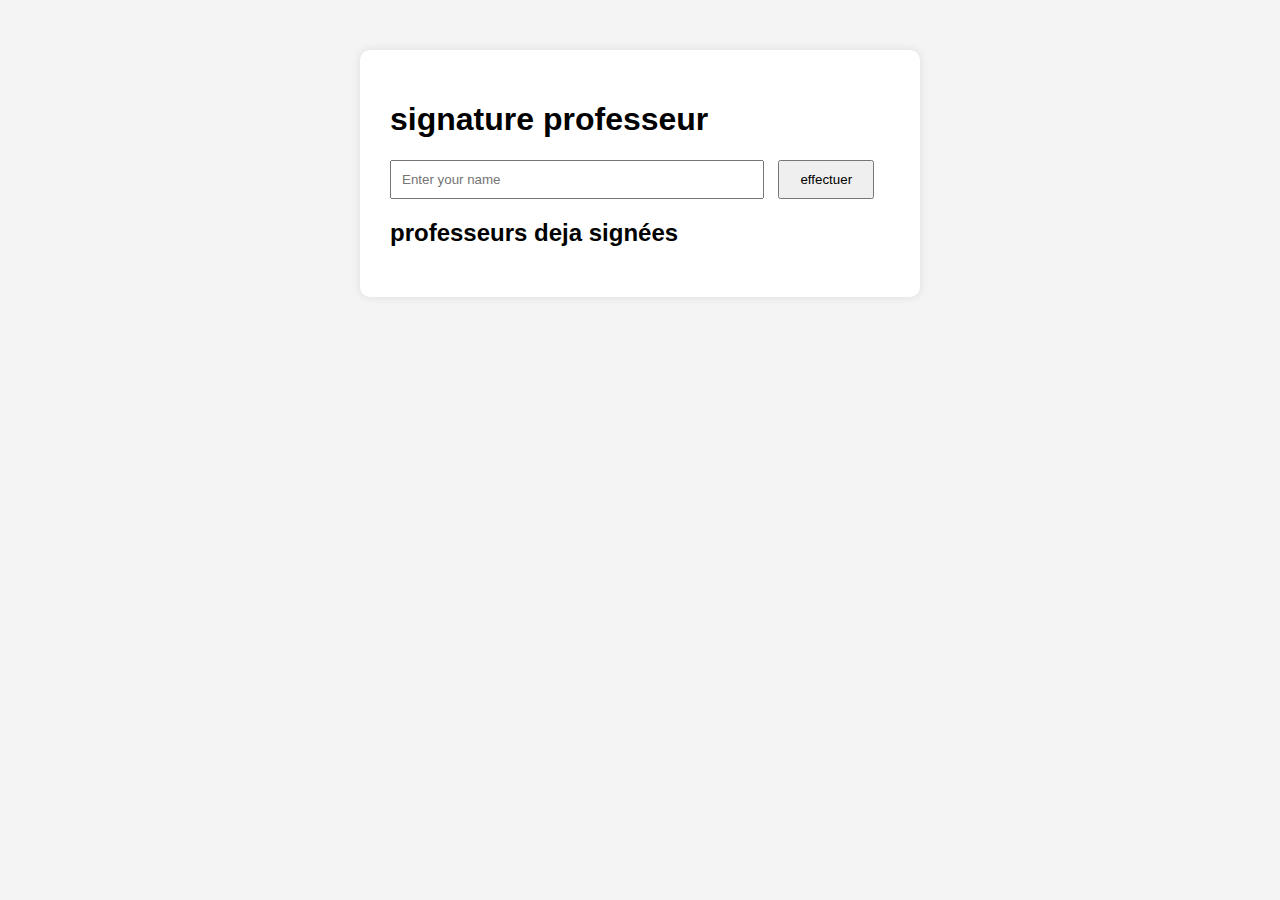
<file: index.html>
<!DOCTYPE html>
<html lang="en">
<head>
  <meta charset="UTF-8" />
  <meta name="viewport" content="width=device-width, initial-scale=1.0"/>
  <title>Teacher Sign-In</title>
  <link rel="stylesheet" href="style.css" />
</head>
<body>
  <div class="container">
    <h1>signature professeur</h1>
    <form id="signForm">
      <input type="text" id="teacherName" placeholder="Enter your name" required />
      <button type="submit">effectuer</button>
    </form>

    <h2>professeurs deja signées</h2>
    <ul id="signedList"></ul>
  </div>

  <script src="script.js"></script>
</body>
</html>
</file>
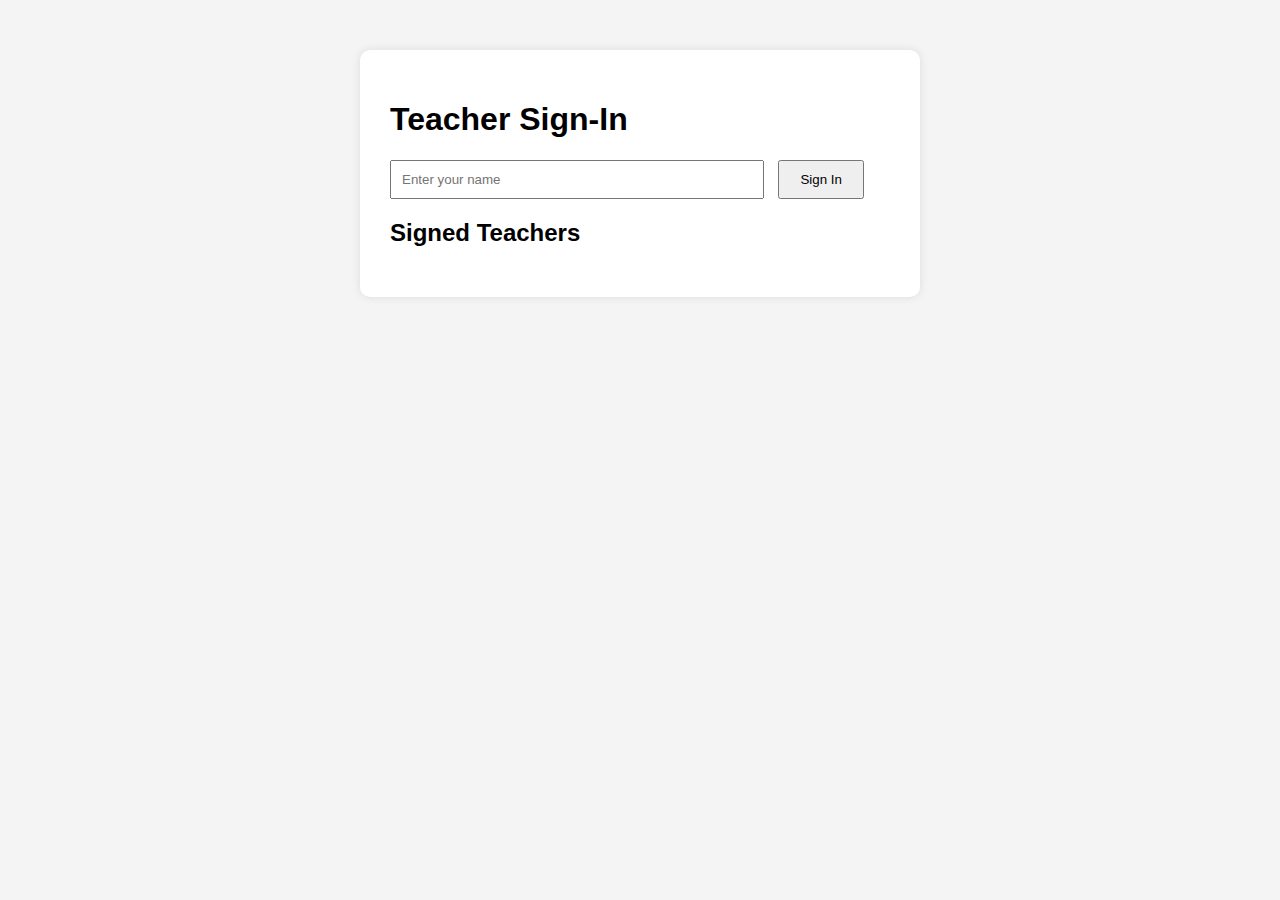
<file: pv.html>
<!DOCTYPE html>
<html lang="en">
<head>
  <meta charset="UTF-8" />
  <meta name="viewport" content="width=device-width, initial-scale=1.0"/>
  <title>Teacher Sign-In</title>
  <link rel="stylesheet" href="style.css" />
</head>
<body>
  <div class="container">
    <h1>Teacher Sign-In</h1>
    <form id="signForm">
      <input type="text" id="teacherName" placeholder="Enter your name" required />
      <button type="submit">Sign In</button>
    </form>

    <h2>Signed Teachers</h2>
    <ul id="signedList"></ul>
  </div>

  <script src="script.js"></script>
</body>
</html>
</file>
<file: style.css>
body {
  font-family: Arial, sans-serif;
  background-color: #f4f4f4;
  margin: 0;
  padding: 0;
}

.container {
  max-width: 500px;
  margin: 50px auto;
  background: white;
  padding: 30px;
  border-radius: 10px;
  box-shadow: 0 0 10px rgba(0,0,0,0.1);
}

input {
  width: 70%;
  padding: 10px;
  margin-right: 10px;
}

button {
  padding: 10px 20px;
  cursor: pointer;
}

ul {
  list-style: none;
  padding: 0;
}

li {
  background: #d1ffd1;
  padding: 10px;
  margin-bottom: 5px;
  border-radius: 5px;
}
</file>
